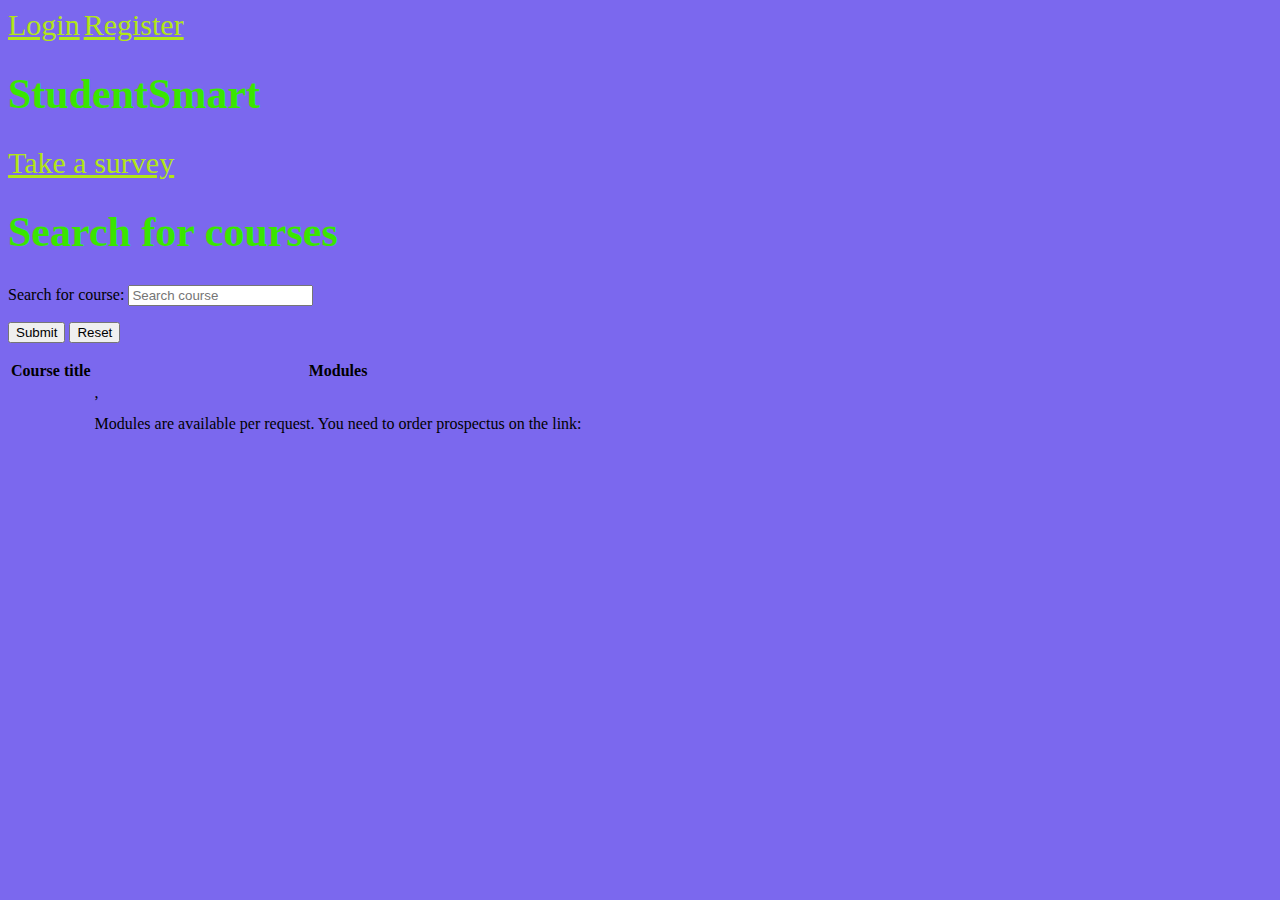
<file: target/classes/templates/search.html>
<!DOCTYPE HTML>
<html xmlns:th="http://www.thymeleaf.org">

    <head>
        <title>Getting Started: Handling Form Submission</title>
        <meta http-equiv="Content-Type" content="text/html; charset=UTF-8" />


        <style>
            body{
                background-color:#7B68EE;
            }
            h1{
                font-family: 'Brush Script MT', cursive;  font-weight: 600;   color:#39e600;      font-size:42px;

            }   a{font-size: 30px; color: #b2e617; font-family: serif;
        }</style> 
    </head>


    <body>
           <div class="col-xs-12 col-sm-12 col-md-12 col-lg-12 text-right templatemo-logo margin-top-0">
               

                    <a href="/login">Login</a>
                    <a href="/register">Register</a>
              
            </div>

        <div>  
            <h1 class="templatemo-site-title">
                <h1> StudentSmart</h1>
                <a href="/survey"> Take a survey</a>



                <h1>Search for courses</h1>

                <!--    <p th:text="${search.errorMesssage}" /> -->

                <form action="#" th:action="@{/search}" th:object="${search}" method="post">
                    <p>Search for course: <input type="text" placeholder="Search course" th:field="*{courseTitle}" /></p>
                    <p><input type="submit"  value="Submit" /> <input type="reset" value="Reset" /></p>
                </form>

                <table id="courses">
                    <tr>
                        <th>Course title</th>
                        <th>Modules </th>
                    </tr>
                    <tr th:each="item : ${courses}">
                        <td><a th:href="@{${item.url}}"  target="_blank" ><span th:text="${item.title}"/></a></td>
                        <td>
                            <div th:if="${not #lists.isEmpty(item.modules)}"> 
                                <div th:each="module: ${item.modules}"><span th:text="${module.name}"/>,  </div> 
                            </div>
                            <!-- ELSE -->
                            <div th:unless="#lists.isEmpty(item.modules)}">
                                <div>Modules are available per request. You need to order prospectus on the link:<a th:href="@{${item.url}}"  target="_blank" ><span th:text="${item.title}"/></a></div>
                            </div>
                        </td>
                    </tr>
                </table>



        </div>
    </body>
</html>
</file>
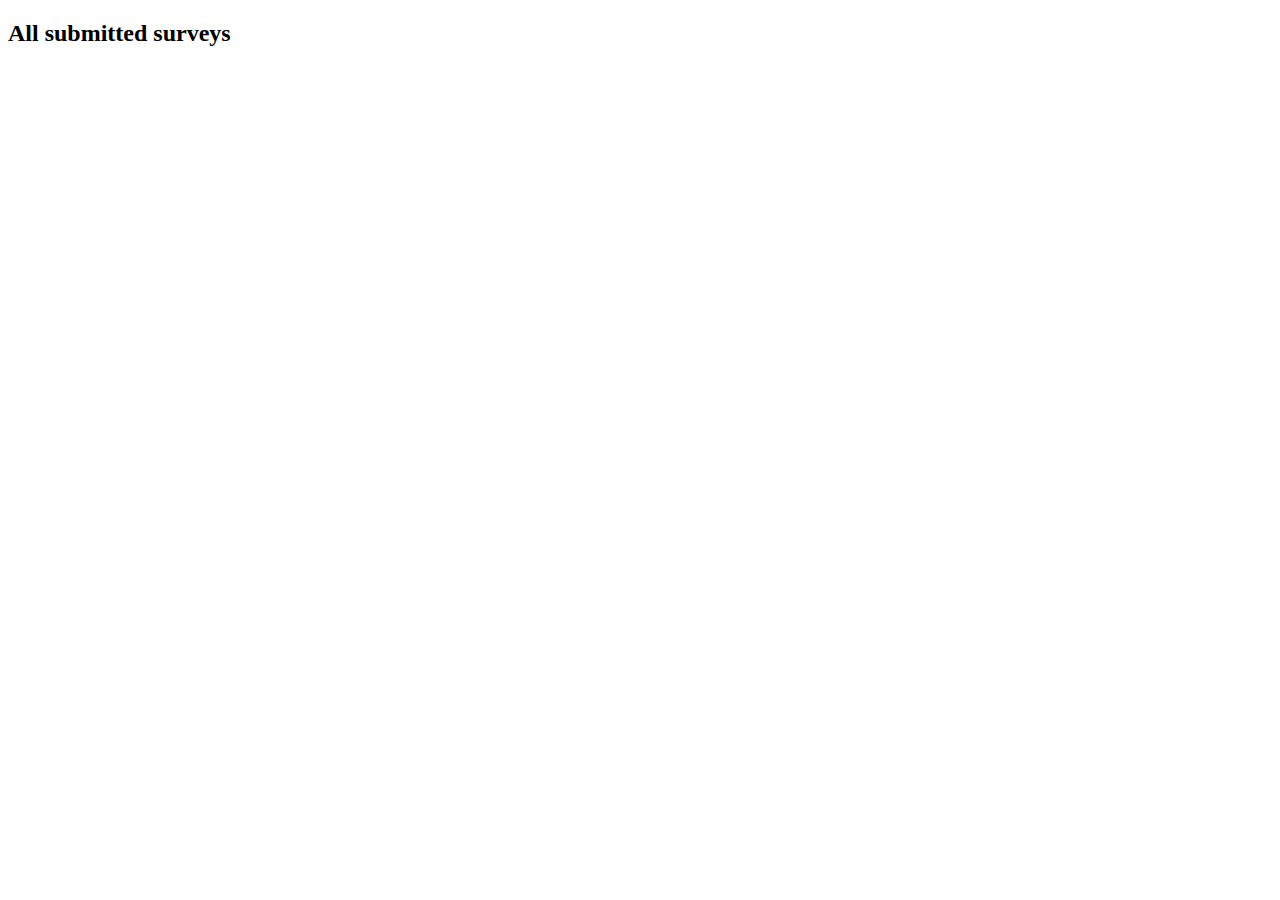
<file: target/classes/templates/submittedsurveys.html>
<!DOCTYPE html>
<!--
To change this license header, choose License Headers in Project Properties.
To change this template file, choose Tools | Templates
and open the template in the editor.
-->
<html>
    <head>
        <title>TODO supply a title</title>
        <meta charset="UTF-8">
        <meta name="viewport" content="width=device-width, initial-scale=1.0">
    </head>
    <body>
        <div  class="container">
                <div class="col-xs-12 col-sm-12 col-md-8 col-lg-8 col-md-offset-2 col-lg-offset-2 templatemo-content-wrapper">
                    <div class="templatemo-content">
                        <section id="contact-section" class="inactive active" style="display: block;">
                            <div class="row">
                                <div class="black-bg col-sm-12 col-md-12 col-lg-12">
                                    <h2 class="text-center">All submitted surveys</h2>
                                    

                                    <div class="col-sm-12 col-md-12 margin-bottom-20">
                                       <th:block th:each="item : ${surveys}">
                                              <div class="row">
                                                    <span th:text="${item.toString()}"/>
                                              </div>
                                           <br><br>
                                        </div>
                                     </th:block>
                                    </div>
                                    
                                    <div class="clearfix"></div>
                                </div>
                            </div>
                        </section>
                    </div>
                </div>
            </div>
    </body>
</html>
</file>
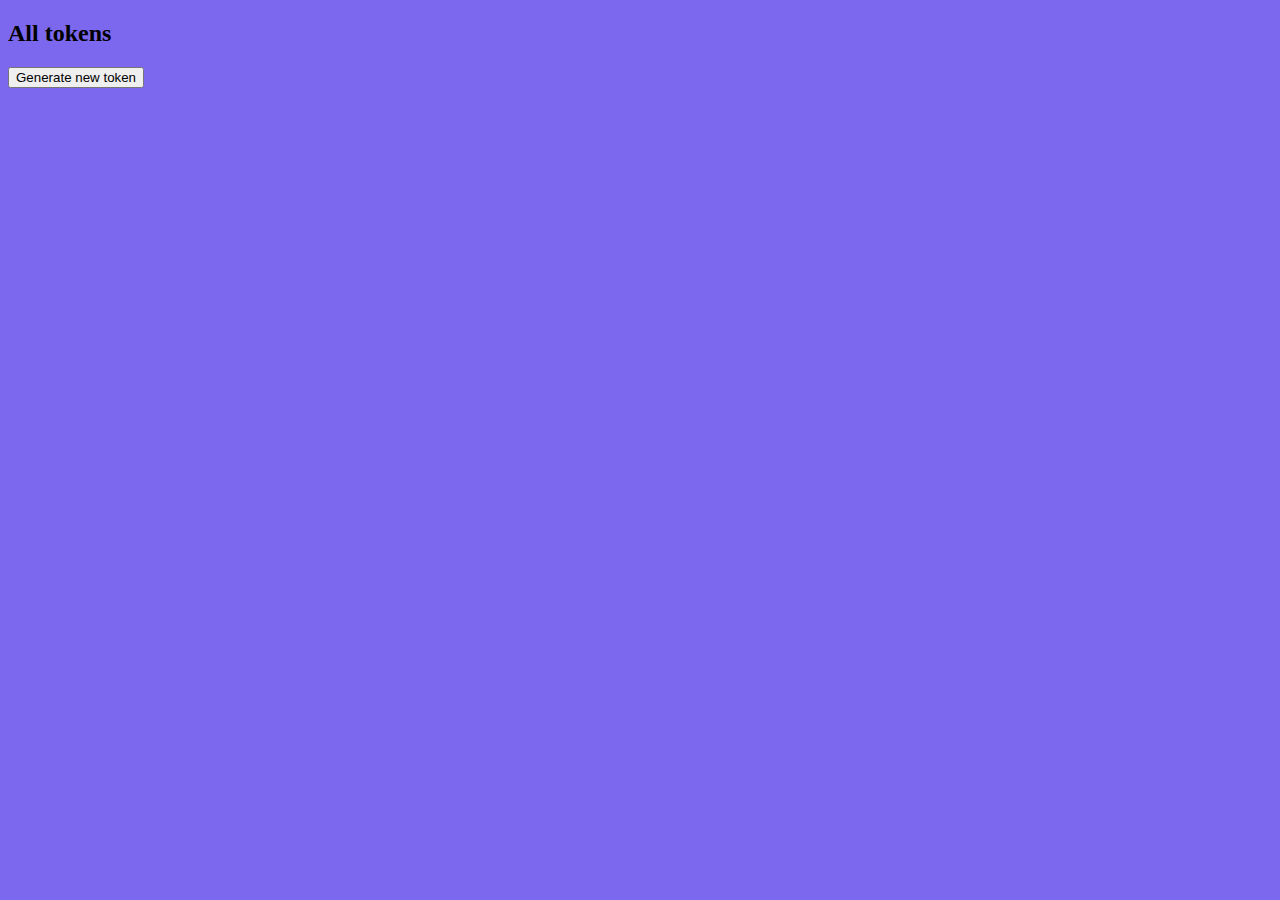
<file: target/classes/templates/tokens.html>
<!DOCTYPE HTML>
<html xmlns:th="http://www.thymeleaf.org">

    <head>
        <title>Getting Started: Handling Form Submission</title>
        <meta http-equiv="Content-Type" content="text/html; charset=UTF-8" />


        <style>
            body{
                background-color:#7B68EE;
            }
            h1{
                font-family: 'Brush Script MT', cursive;  font-weight: 600;   color:#39e600;      font-size:42px;

            }   a{font-size: 30px; color: #b2e617; font-family: serif;
        }</style> 
    </head>


    <body>
  
         <div  class="container">
                <div class="col-xs-12 col-sm-12 col-md-8 col-lg-8 col-md-offset-2 col-lg-offset-2 templatemo-content-wrapper">
                    <div class="templatemo-content">
                        <section id="contact-section" class="inactive active" style="display: block;">
                            <div class="row">
                                <div class="black-bg col-sm-12 col-md-12 col-lg-12">
                                    <h2 class="text-center">All tokens</h2>
                                    

                                    <div class="col-sm-12 col-md-12 margin-bottom-20">
                                       <th:block th:each="item : ${tokens}">
                                              <div class="row">
                                                   <span th:text="${item.token}"/>        <span th:text="${item.isUsed}"/>
                                            </div>
                                        </div>
                                     </th:block>
                                    </div>
                                    <div class="col-sm-6 col-md-6 col-lg-6">
                                         <form action="/generateToken" method="get">
                                                <button name="subject" type="submit" value="Generate token">Generate new token</button>
                                         </form>
                                     </div>

                                    <div class="clearfix"></div>
                                </div>
                            </div>
                        </section>
                    </div>
                </div>
            </div>
        
    </body>
    
  </html>
</file>
